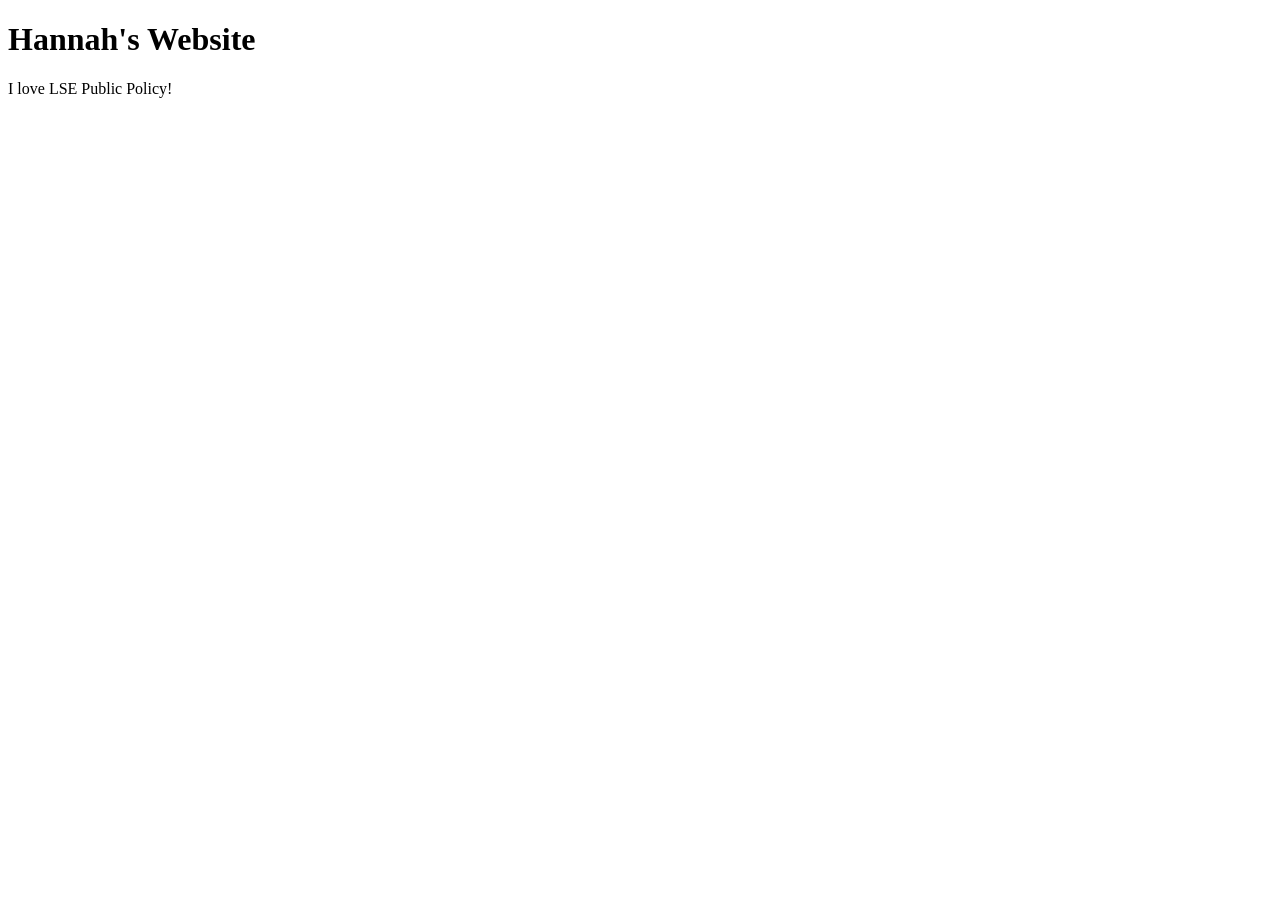
<file: Example.html>
<!DOCTYPE html>
<html>

<!-- Richard Davies, Data Science -->

<!-- CODING LESSON NUMBER 1 -->
<!-- Commenting your code is vital, vital, vital -->

<!-- This is how you add comments to HTML -->

<!-- You can also include
multi - line comments
if you find that useful -->

<!-- To turn text into a comment, use the=is short-cut: CTRL & the "/" key (command + "/" on Mac)-->


<!-- HOW HTML WORKS - THE BASICS -->
<!-- HTML files have two fundamental parts. (1) The head, (2) The body -->

<!-- The head contains things that you do not see on the page -->

<head>
    <title>Page Title</title>
</head>

<!-- The body contains thigs you see -->
<!-- Most elements both open and close, with the content in the middle -->
<!-- Indenting is optional, but helps with readability -->
<body>
    <h1>Hannah's Website</h1>
    <p>I love LSE Public Policy!</p>
</body>
</html>
</file>
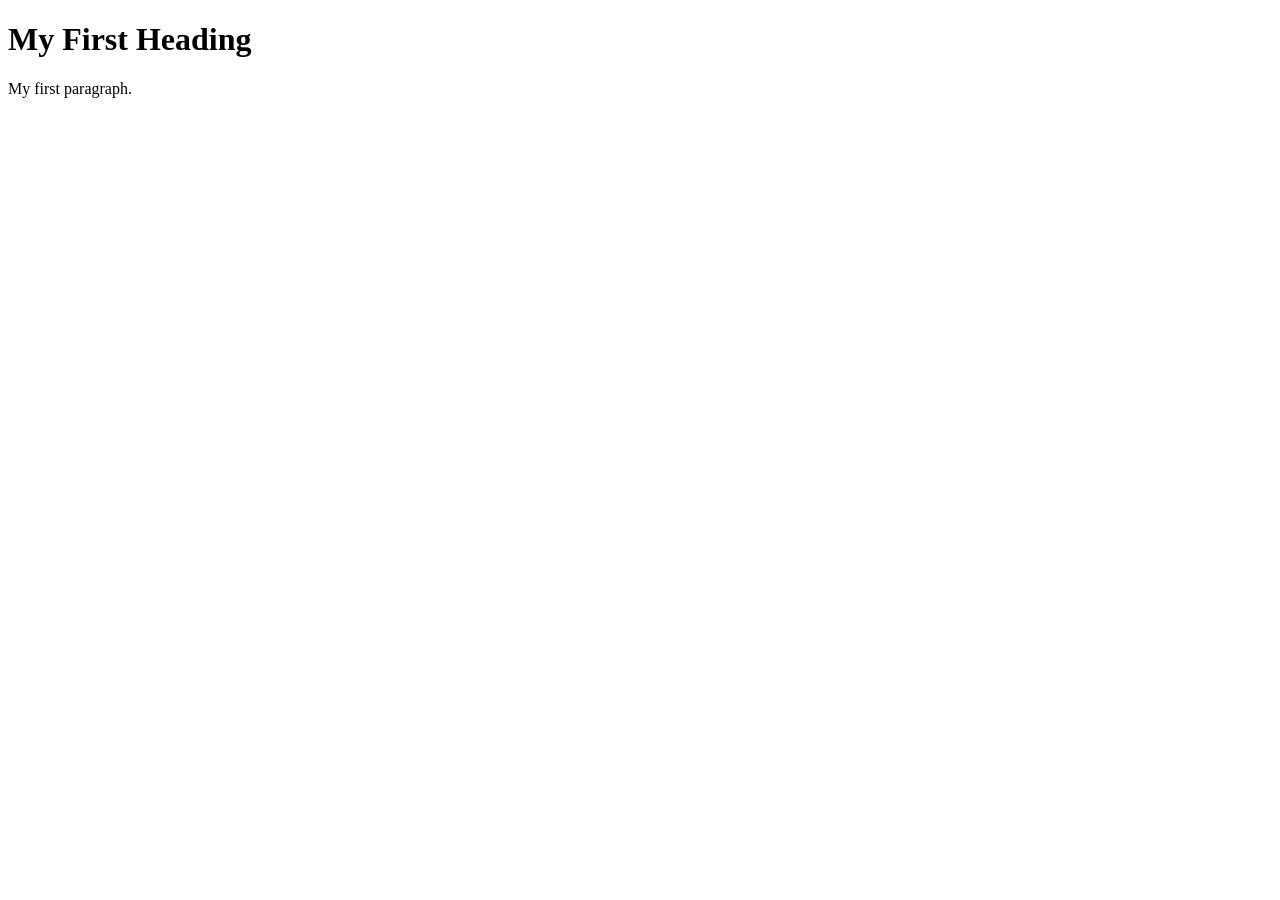
<file: Example1.html>
<!DOCTYPE html>
<html>

<!-- Richard Davies, Data Science -->

<!-- CODING LESSON NUMBER 1 -->
<!-- Commenting your code is vital, vital, vital -->

<!-- This is how you add comments to HTML -->

<!-- You can also include
multi - line comments
if you find that useful -->

<!-- To turn text into a comment, use the=is short-cut: CTRL & the "/" key (command + "/" on Mac)-->


<!-- HOW HTML WORKS - THE BASICS -->
<!-- HTML files have two fundamental parts. (1) The head, (2) The body -->

<!-- The head contains things that you do not see on the page -->

<head>
    <title>Page Title</title>
</head>

<!-- The body contains thigs you see -->
<!-- Most elements both open and close, with the content in the middle -->
<!-- Indenting is optional, but helps with readability -->
<body>
    <h1>My First Heading</h1>
    <p>My first paragraph.</p>
</body>
</html>
</file>
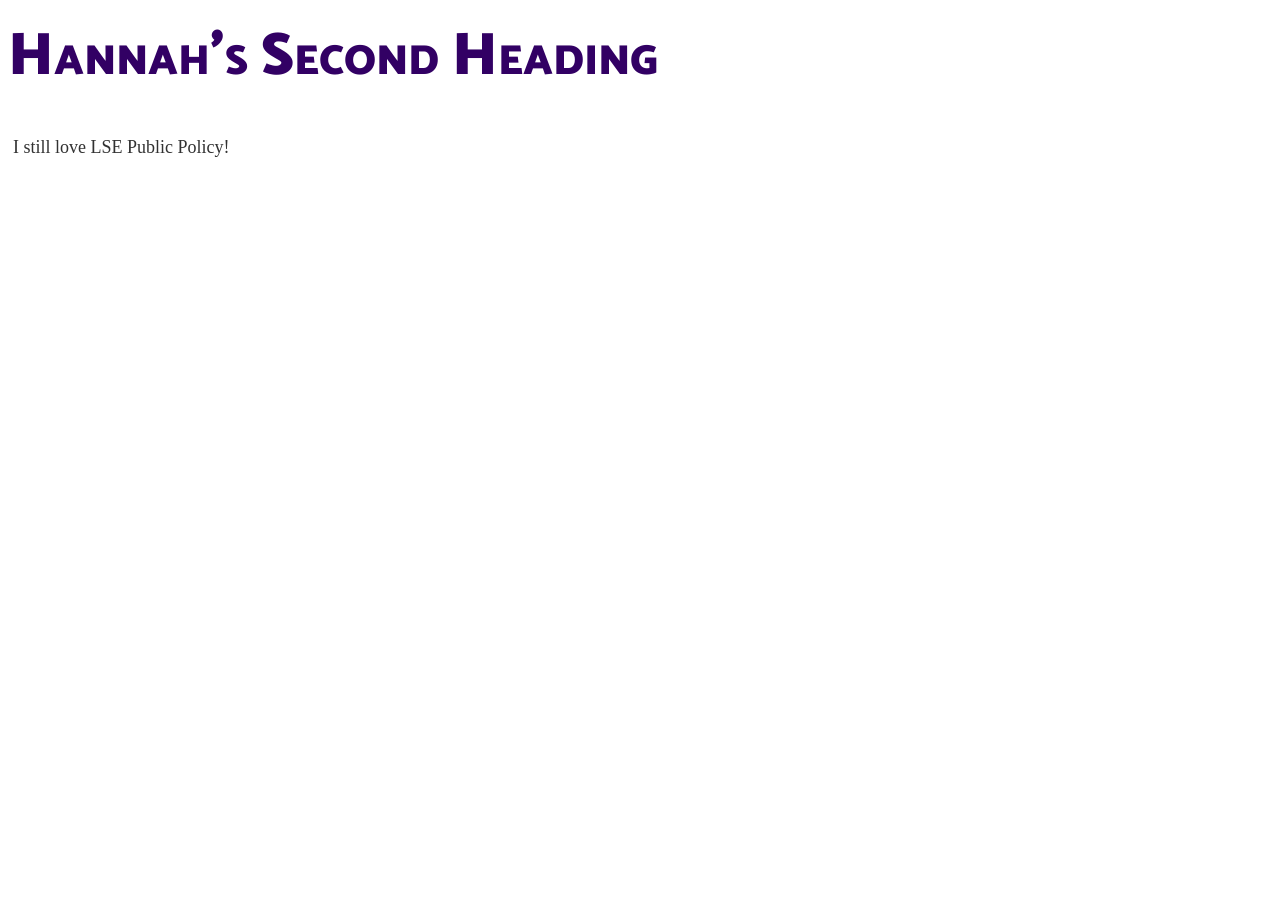
<file: Example2.html>
<!DOCTYPE html>

<!-- Richard Davies, Data Science -->

<html>

<head>
    <title>Hannah's Second Heading</title>

<!-- Link to my CSS file -->
<!-- The link needs to point to the CSS file, so it needs to be in the right place -->
    <link rel="stylesheet" href="Example2.css">
</head>


<body>

<h1>Hannah's Second Heading</h1>
<p>I still love LSE Public Policy!</p>

</body>
</html>
</file>
<file: Example2.css>
/* Richard Davies */
/* Data Science */

/* This is a comment in CSS */

/* This is a 
multi line comment */

/* CSS files can be used to access e.g. fonts */
@import url('https://fonts.googleapis.com/css2?family=Catamaran:wght@900&display=swap');


/* Format my paragraph */
p {
	font-size: 18px;
	margin: 5px 5px;
	line-height: 22.4px;
	color: #323232;
}

/* Format my heading */
h1 {
	font-family: "Catamaran";
	font-variant: small-caps;
	font-size: 60px;
	color: #320064;
	font-weight: 900;
	margin: 0px 0px 30px 0px;
}
</file>
